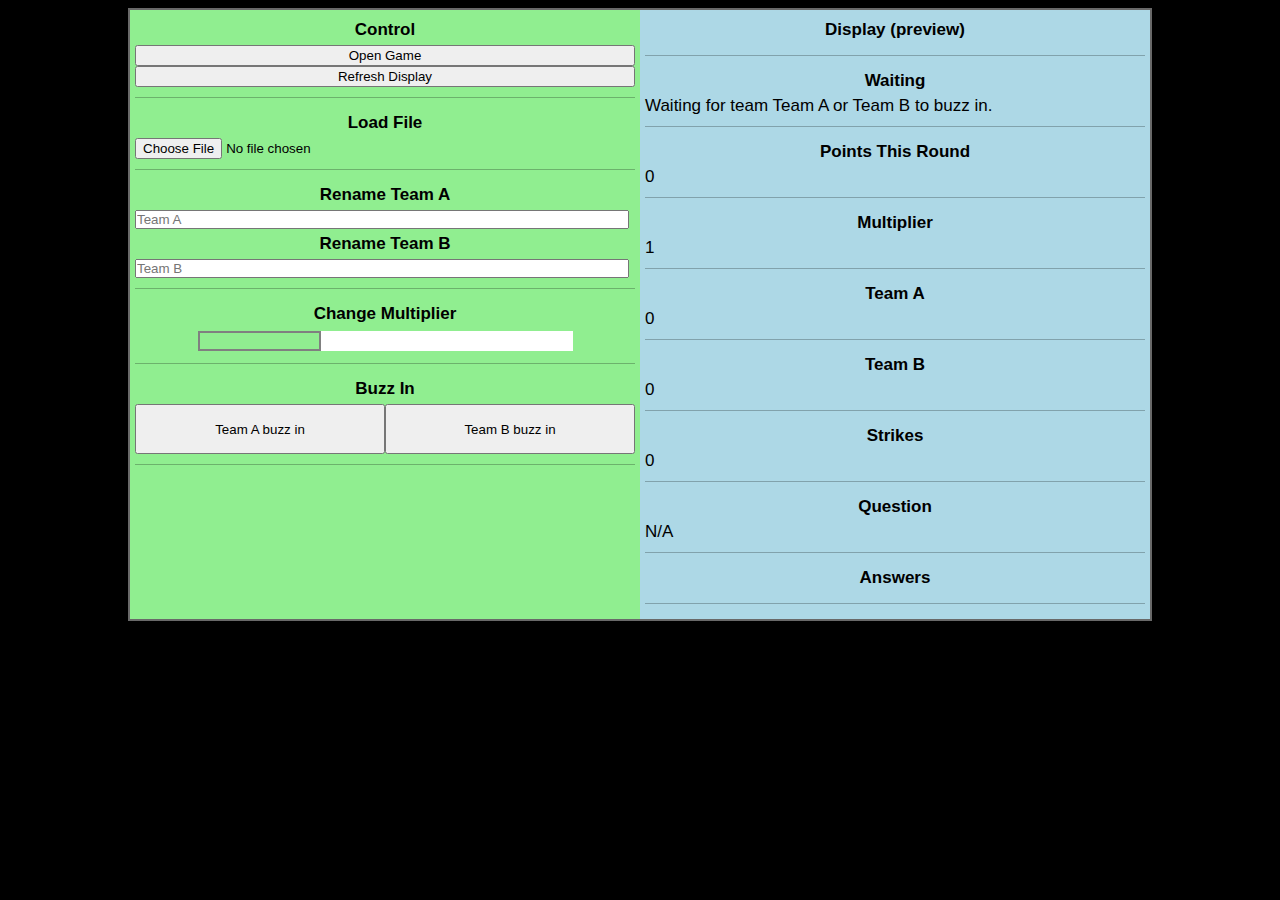
<file: app/control.html>
<!DOCTYPE html>
<html lang="en">
  <head>
    <title>FF Control Panel</title>
    <link rel="stylesheet" href="controlstyle.css" />
    <link rel="icon" type="image/png" href="../assets/ff.png" />
    <meta name="viewport" content="width=device-width, initial-scale=1.0" />
  </head>

  <div class="panel">
    <div class="panelcontrol">
      <div class="paneltitle">Control</div>
      <button onclick="openGame()">Open Game</button>
      <button onclick="updateDisplay(gameState)">Refresh Display</button>
      <div class="paneldivider"></div>

      <div class="paneltitle">Load File</div>
      <input type="file" id="controlfile" />
      <div class="paneldivider"></div>

      <div>
        <div class="controlname">
          <div class="paneltitle">Rename Team A</div>
          <input
            id="controlnameA"
            oninput="handleNameChange(true)"
            autocomplete="off"
            placeholder="Team A"
            maxlength="33"
          />
        </div>
        <div class="controlname">
          <div class="paneltitle">Rename Team B</div>
          <input
            id="controlnameB"
            oninput="handleNameChange(false)"
            autocomplete="off"
            placeholder="Team B"
            maxlength="33"
          />
        </div>
        <div class="paneldivider"></div>
      </div>

      <div>
        <div class="paneltitle">Change Multiplier</div>
        <div class="controlmultiplier">
          <input
            type="range"
            value="1"
            min="1"
            max="3"
            id="controlmultiplier"
            oninput="handleMultiplierChange()"
            autocomplete="off"
            placeholder="Team B"
            maxlength="33"
          />
        </div>
        <div class="paneldivider"></div>
      </div>

      <div id="controldecidewrap">
        <div class="paneltitle">Decide</div>
        <div id="controldecide">
          <button id="controlDecidePlay" onclick="handleDecide(true)">
            Play
          </button>
          <button id="controlDecidePass" onclick="handleDecide(false)">
            Pass
          </button>
        </div>
        <div class="paneldivider"></div>
      </div>

      <div id="controlbuzzwrap">
        <div class="paneltitle">Buzz In</div>
        <div id="controlbuzz">
          <button id="controlbuzzA" onclick="handleBuzz(true)">
            Team A buzz in
          </button>
          <button id="controlbuzzB" onclick="handleBuzz(false)">
            Team B buzz in
          </button>
        </div>
        <div class="paneldivider"></div>
      </div>

      <div id="controlstrikeswrap">
        <div class="paneltitle">Strike</div>
        <div id="controlstrikes">
          <button onclick="handleStrike()">Add strike</button>
        </div>
        <div class="paneldivider"></div>
      </div>

      <div id="controlanswerswrap">
        <div class="paneltitle">Reveal Answers</div>
        <div id="controlanswers"></div>
        <div class="paneldivider"></div>
      </div>
    </div>
    <div class="paneldisplay">
      <div class="paneltitle">Display (preview)</div>
      <div class="paneldivider"></div>

      <div class="paneltitle" id="displaystage">Loading</div>
      <div class="paneltext" id="displaycaption">Game has not started yet.</div>
      <div class="paneldivider"></div>

      <div class="paneltitle">Points This Round</div>
      <div class="paneltext" id="displaypointsround">0</div>
      <div class="paneldivider"></div>

      <div class="paneltitle">Multiplier</div>
      <div class="paneltext" id="displaymultiplier">1</div>
      <div class="paneldivider"></div>

      <div class="paneltitle" id="displaypointstitleA">Team A</div>
      <div class="paneltext" id="displaypointsA">0</div>
      <div class="paneldivider"></div>

      <div class="paneltitle" id="displaypointstitleB">Team B</div>
      <div class="paneltext" id="displaypointsB">0</div>
      <div class="paneldivider"></div>

      <div class="paneltitle">Strikes</div>
      <div class="paneltext" id="displaystrikes">0</div>
      <div class="paneldivider"></div>

      <div class="paneltitle">Question</div>
      <div class="paneltext" id="displayquestion">N/A</div>
      <div class="paneldivider"></div>

      <div class="paneltitle">Answers</div>
      <div id="displayanswers"></div>
      <div class="paneldivider"></div>
    </div>
  </div>

  <script src="control.js"></script>
</html>
</file>
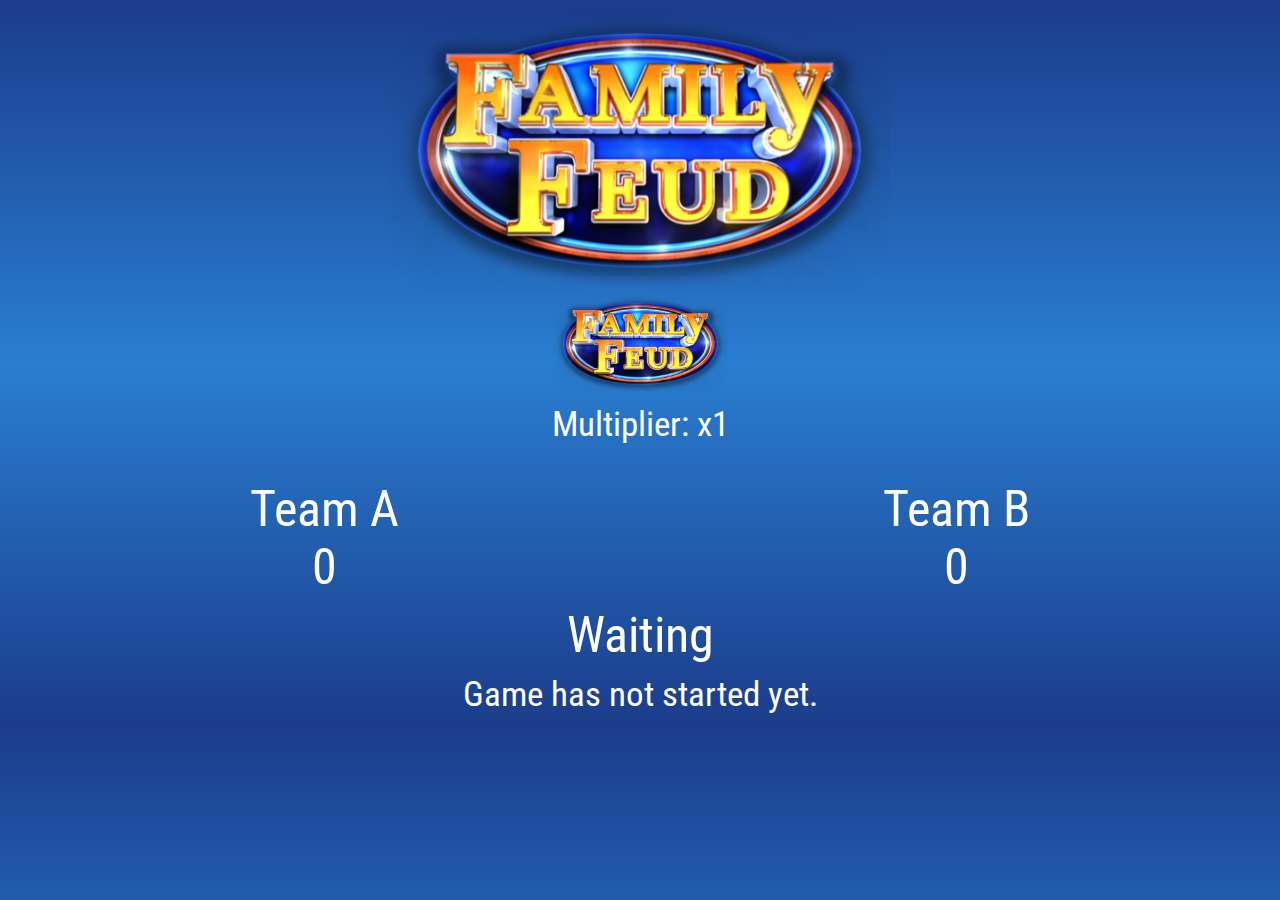
<file: app/game.html>
<!DOCTYPE html>
<html lang="en">
  <head>
    <title>Family Feud</title>
    <link rel="stylesheet" href="gamestyle.css" />
    <link rel="icon" type="image/png" href="../assets/ff.png" />
    <meta name="viewport" content="width=device-width, initial-scale=1.0" />
  </head>

  <img class="logo" src="../assets/ff.png" alt="family feud logo" />

  <div class="roundpointsholder">
    <img src="../assets/ff.png" alt="family feud logo" id="roundpointslogo" />
    <div class="roundpointstitle" id="roundpoints">0</div>
  </div>

  <div class="title caption" id="multiplierlabel">Multiplier: x1</div>

  <div class="answerholder">
    <div class="answercol" id="answercol0"></div>
    <div class="answercol" id="answercol1"></div>
  </div>

  <div class="teamholder">
    <div class="teamholder2" id="teamAholder">
      <div class="teamname" id="teamAlabel">Team A</div>
      <div class="teamname" id="teamApoints">0</div>
    </div>
    <div class="teamholder2" id="teamBholder">
      <div class="teamname" id="teamBlabel">Team B</div>
      <div class="teamname" id="teamBpoints">0</div>
    </div>
  </div>

  <div class="title" id="stagelabel">Waiting</div>
  <div class="title caption" id="captionlabel">Game has not started yet.</div>

  <script src="game.js"></script>
</html>
</file>
<file: app/controlstyle.css>
body {
  box-sizing: border-box;
  background-color: black;
}

.panel {
  display: flex;
  justify-content: center;
}

.panelcontrol {
  background-color: lightgreen;
  width: 50%;
  max-width: 500px;
  padding: 5px;
  display: flex;
  flex-direction: column;
  border-left: 2px solid dimgray;
  border-top: 2px solid dimgray;
  border-bottom: 2px solid dimgray;
}

.paneldisplay {
  background-color: lightblue;
  width: 50%;
  max-width: 500px;
  padding: 5px;
  display: flex;
  flex-direction: column;
  border-right: 2px solid dimgray;
  border-top: 2px solid dimgray;
  border-bottom: 2px solid dimgray;
}

.paneldivider {
  width: 100%;
  margin-top: 10px;
  margin-bottom: 10px;
  height: 1px;
  background-color: black;
  opacity: 0.25;
}

.paneltitle {
  font-family: "Roboto", sans-serif;
  font-size: 17px;
  font-weight: bold;
  margin-top: 5px;
  margin-bottom: 5px;
  text-align: center;
}

.paneltext {
  font-family: "Roboto", sans-serif;
  font-size: 17px;
  margin-left: auto;
  width: 100%;
}

.paneltextshown {
  font-weight: 500;
}

.paneltexthidden {
  opacity: 0.6;
}

#controlanswers {
  display: flex;
  flex-direction: column;
}

#controlbuzz,
#controldecide {
  display: flex;
}

#controlbuzz button,
#controldecide button {
  height: 50px;
  width: 50%;
}

#controlstrikes button {
  height: 35px;
  width: 100%;
}

.controlname input {
  resize: none;
  width: 98%;
  height: 15px;
  padding: 0;
}

.controlmultiplier {
  display: flex;
  justify-content: center;
}

.controlmultiplier input {
  appearance: none;
  -webkit-appearance: none;
  width: 75%;
}

.controlmultiplier input::-webkit-slider-thumb {
  appearance: none;
  -webkit-appearance: none;
  background: lightgreen;
  border: 2px solid grey;
  height: 20px;
  width: 33%;
}
</file>
<file: app/gamestyle.css>
@import url("https://fonts.googleapis.com/css2?family=Roboto+Condensed&display=swap");
body {
  background-image: linear-gradient(
    rgb(27, 60, 139),
    rgb(41, 126, 209),
    rgb(27, 60, 139)
  );
  font-family: "Roboto Condensed", sans-serif;
  font-size: 50px;
  box-sizing: border-box;
}

.logo {
  display: flex;
  width: 500px;
  margin-left: auto;
  margin-right: auto;
  pointer-events: none;
  user-select: none;
}

.roundpointsholder {
  width: 100%;
  pointer-events: none;
  user-select: none;
  display: flex;
}

#roundpointslogo {
  height: 100px;
  margin-left: auto;
  margin-right: auto;
}

.roundpointstitle {
  color: white;
  width: 100%;
  display: none;
  justify-content: center;
  margin-top: 5px;
  margin-bottom: 5px;
  user-select: none;
  font-size: 75px;
}

.roundpointshidden {
  display: none;
}

.title {
  color: white;
  width: 100%;
  display: flex;
  justify-content: center;
  margin-top: 10px;
  margin-bottom: 10px;
  user-select: none;
}

.caption {
  font-size: 35px;
}

.teamholder {
  margin-top: 25px;
  width: 100%;
  display: flex;
  flex-direction: row;
  color: white;
  position: relative;
  user-select: none;
}

.teamholder2 {
  width: 50%;
  display: flex;
  flex-direction: column;
  color: white;
  position: relative;
}

.teamname {
  width: 100%;
  text-align: center;
}

.answerholder {
  display: flex;
  flex-direction: row;
  justify-content: center;
  width: 100%;
  height: 100%;
}

.answercol {
  background-color: black;
  user-select: none;
  box-shadow: 0px 0px 10px white;
}

.answerbox {
  box-sizing: border-box;
  width: 360px;
  height: 75px;
  display: flex;
  color: white;
  border: 5px white double;
  margin: 5px;
  text-shadow: 3px 3px black;
}

.answerboxleft {
  box-sizing: border-box;
  display: flex;
  width: 80%;
  height: 100%;
  text-align: center;
  justify-content: center;
  align-items: center;
  background-image: linear-gradient(
    rgb(20, 38, 84),
    rgb(32, 96, 194),
    rgb(20, 38, 84)
  );
}

.answerboxright {
  box-sizing: border-box;
  display: flex;
  width: 20%;
  height: 100%;
  justify-content: center;
  align-items: center;
  background-image: linear-gradient(rgb(41, 126, 209), rgb(27, 60, 139));
  border: 2px lightgray solid;
}

.answercoverbox {
  box-sizing: border-box;
  justify-content: center;
  align-items: center;
  width: 360px;
  height: 75px;
  display: flex;
  color: white;
  border: 5px white double;
  margin: 5px;
  text-shadow: 3px 3px black;
  background-image: linear-gradient(
    rgb(41, 126, 209),
    rgb(41, 126, 209),
    rgb(27, 60, 139)
  );
}

.answercoverbox:hover {
  background-image: linear-gradient(
    rgb(27, 60, 139),
    rgb(41, 126, 209),
    rgb(27, 60, 139)
  );
}

.strike1 {
  position: absolute;
  width: 363px;
  height: 420px;
  top: 50%;
  left: 50%;
  transform: translate(-50%, -50%);
  background-image: url("../assets/strike1.png");
  background-size: 100% 100%;
  animation-name: strikepop;
  animation-duration: 0.3s;
}

.strike2 {
  position: absolute;
  width: 726px;
  height: 420px;
  top: 50%;
  left: 50%;
  transform: translate(-50%, -50%);
  background-image: url("../assets/strike1.png");
  background-size: 50% 100%;
  animation-name: strikepop;
  animation-duration: 0.3s;
}

.strike3 {
  position: absolute;
  width: 1089px;
  height: 420px;
  top: 50%;
  left: 50%;
  transform: translate(-50%, -50%);
  background-image: url("../assets/strike1.png");
  background-size: 33.3% 100%;
  animation-name: strikepop;
  animation-duration: 0.3s;
}

@keyframes strikepop {
  from {
    width: 10%;
    height: 8%;
  }
}
</file>
